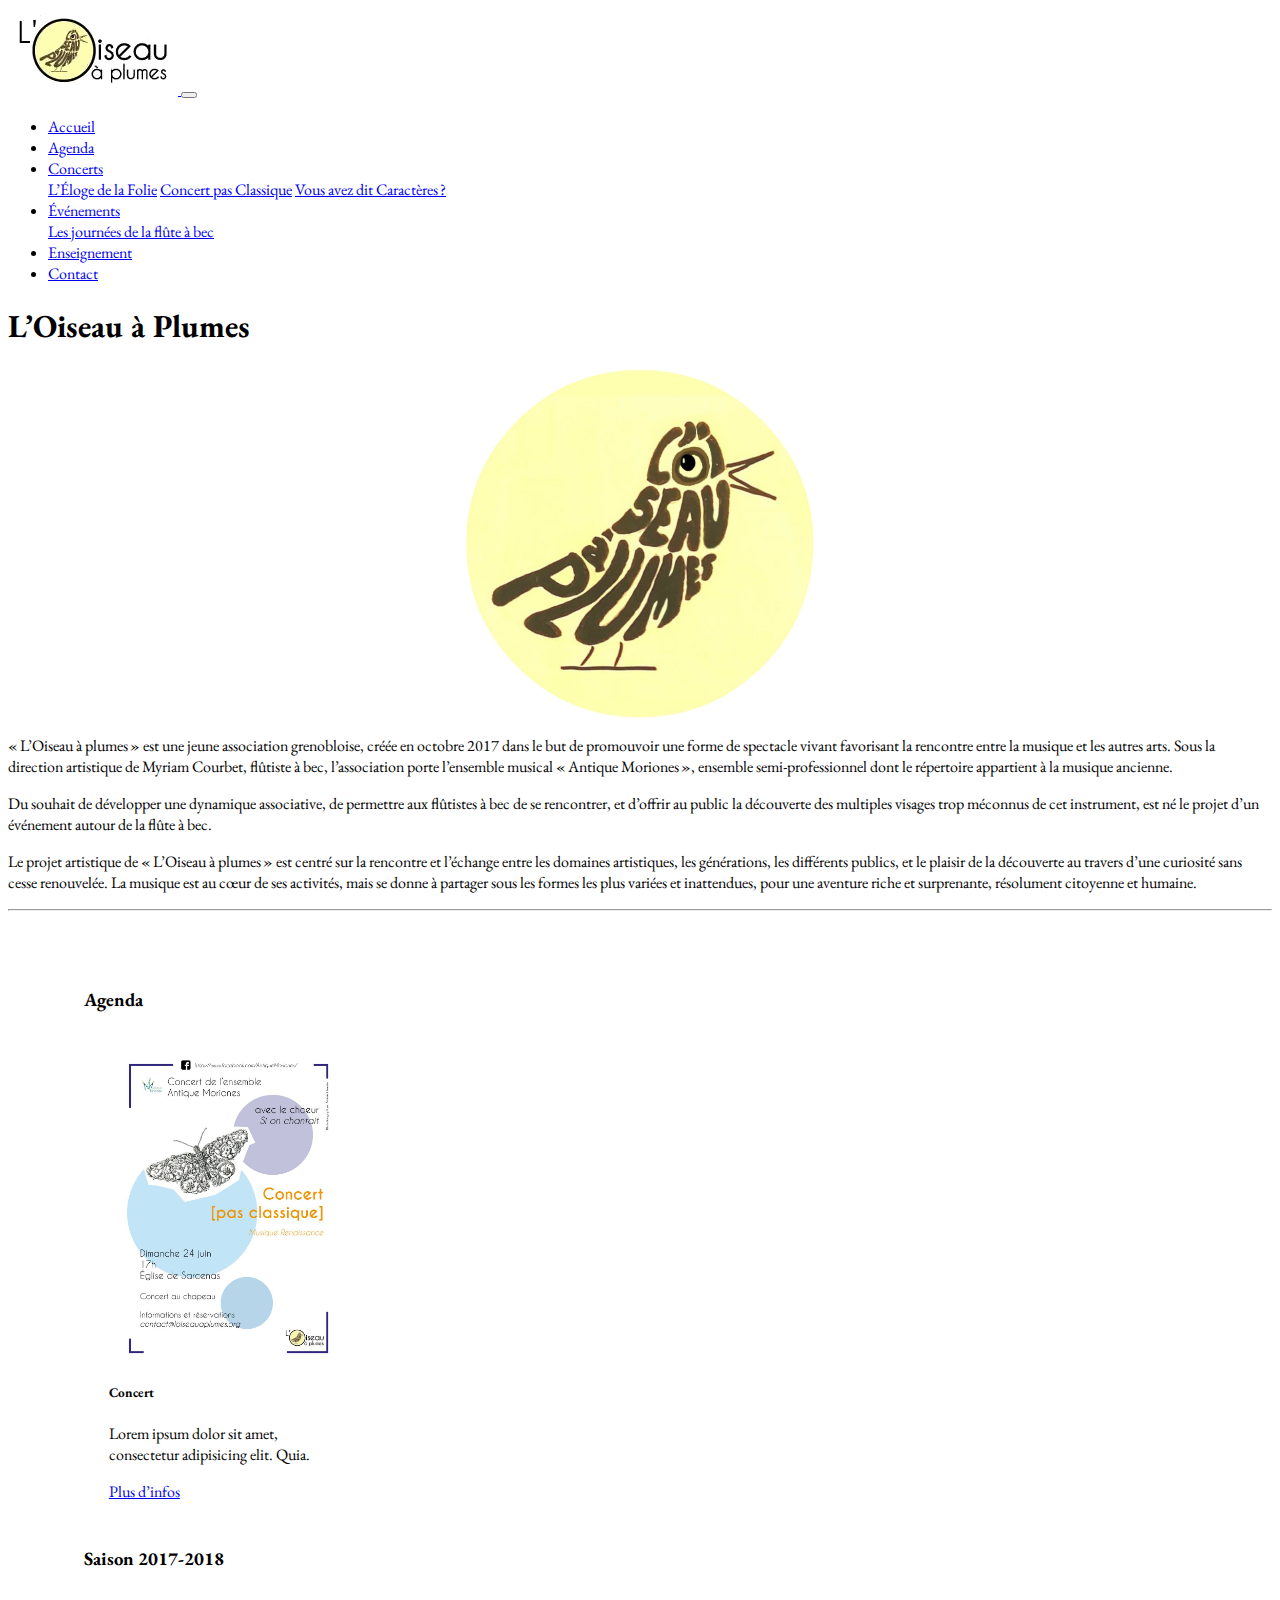
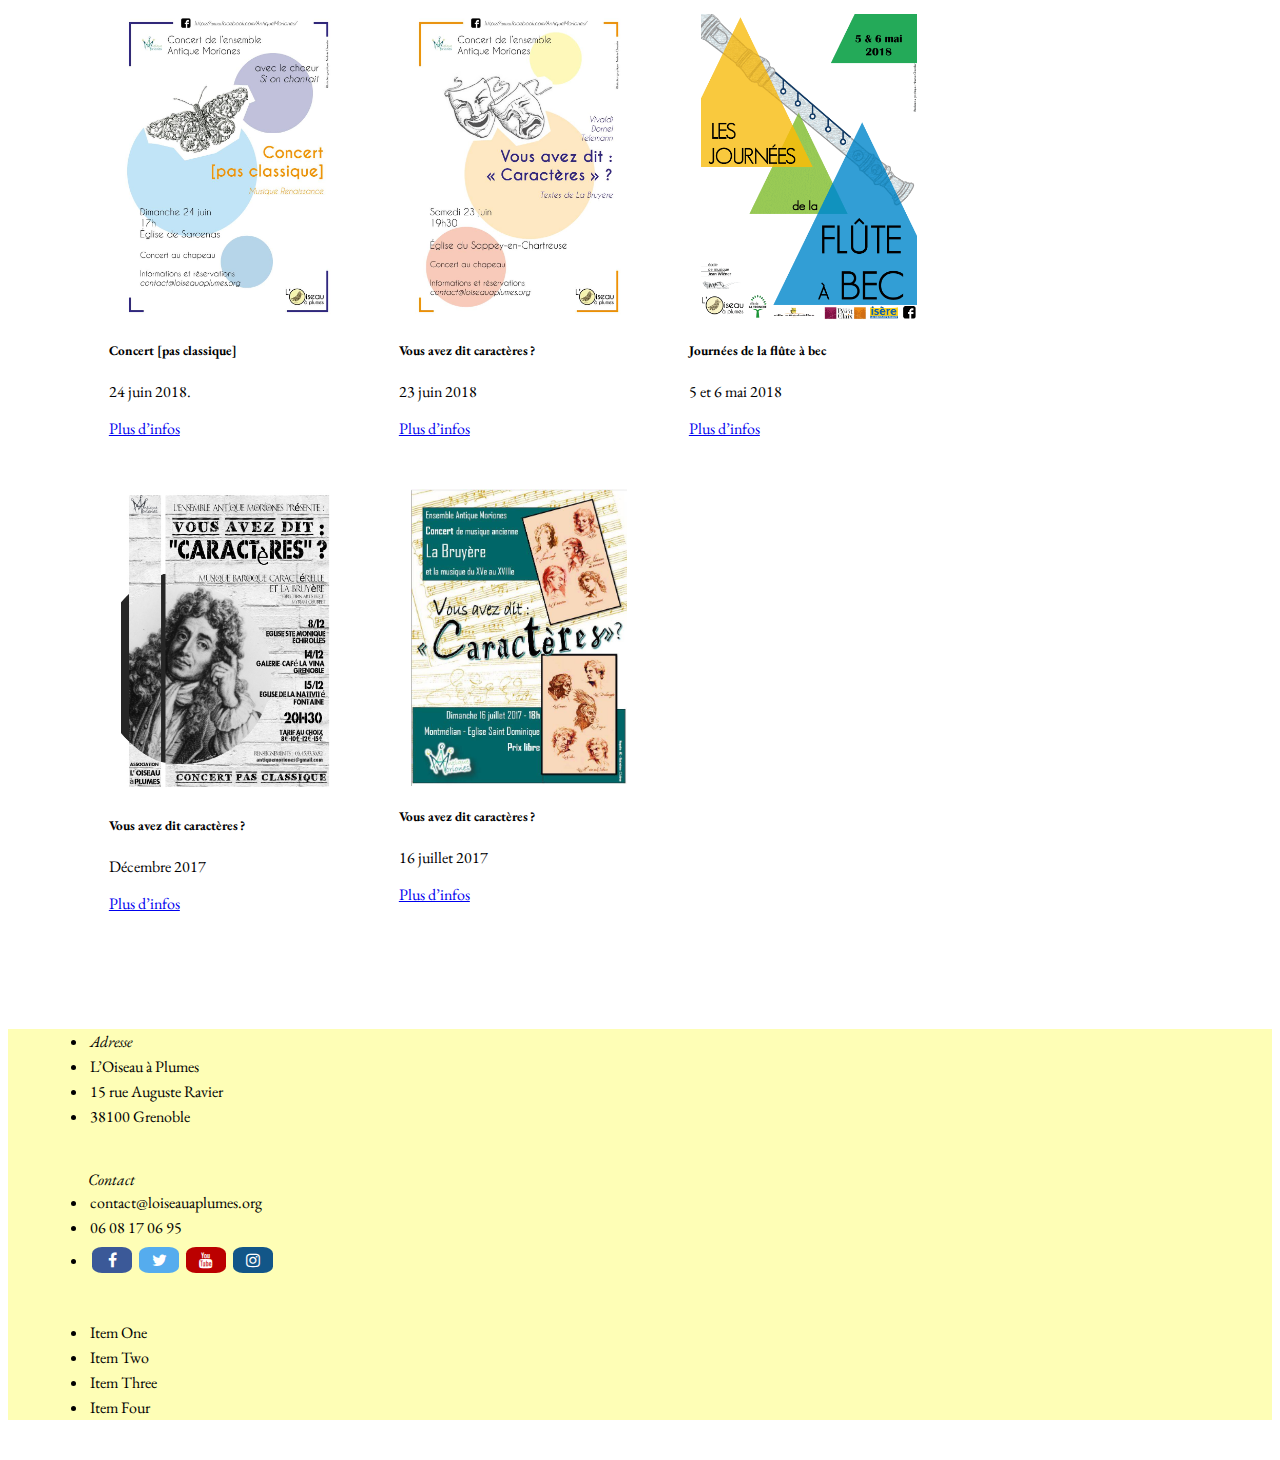
<file: index.html>
<!--
#DONE#Courte description
Agenda : concerts/événements
actu
derniers concerts

cours particuliers
But
Offre (vous avez dit caractères, bal renaissance, éloge de la folie)
Philosophie ?
Contacts (mails, Facebook, adresse physique…?)
Entités regroupées sous l'oiseau à plumes ⇒ liens vers des pages ou des google sites séparés (référencés : http://loiseauaplumes.org/”entité”)
Photos
Vidéos ⇒ oui en surveillant la taille :-)
Enregistrements
Presse/on parle de nous
Renseignements administratifs (siret, ape, licences etc) sur une page séparée ou en bas de page systématique ? -->


<!DOCTYPE html>
<html lang="fr">
	<head>
		<meta charset="utf-8">
		<meta name="viewport" content="width=device-width, initial-scale=1, shrink-to-fit=no">
		<link rel="stylesheet" href="https://stackpath.bootstrapcdn.com/bootstrap/4.1.3/css/bootstrap.min.css" integrity="sha384-MCw98/SFnGE8fJT3GXwEOngsV7Zt27NXFoaoApmYm81iuXoPkFOJwJ8ERdknLPMO" crossorigin="anonymous">
		<link rel="stylesheet" href="style.css">
		<link href="https://fonts.googleapis.com/css?family=EB+Garamond|Roboto" rel="stylesheet">
		<link rel="stylesheet" href="https://cdnjs.cloudflare.com/ajax/libs/font-awesome/4.7.0/css/font-awesome.min.css">
		<title>L’Oiseau à Plumes</title>
	</head>
	<body>
		<nav class="navbar navbar-expand-md navbar-light bg-light">
			<a class="navbar-brand" href="index.html">
				<img src="content/logos/oiseau_text.png" width="170" height="87" alt="logo+nom">
			</a>
			<button class="navbar-toggler" type="button" data-toggle="collapse" data-target="#navbarSupportedContent" aria-controls="navbarSupportedContent" aria-expanded="false" aria-label="Toggle navigation">
				<span class="navbar-toggler-icon"></span>
			</button>

			<div class="collapse navbar-collapse" id="navbarSupportedContent">
				<ul class="navbar-nav mr-auto">
					<li class="nav-item">
						<a class="nav-link active" href="index.html">Accueil<span class="sr-only">(current)</span></a>
					</li>
					<li class="nav-item">
						<a class="nav-link" href="agenda.html">Agenda</a>
					</li>
					<li class="nav-item dropdown">
						<a class="nav-link dropdown-toggle" href="#" id="navbarDropdown" role="button" data-toggle="dropdown" aria-haspopup="true" aria-expanded="false">
							Concerts
						</a>
						<div class="dropdown-menu" aria-labelledby="navbarDropdown">
							<a class="dropdown-item" href="eloge-de-la-folie.html">L’Éloge de la Folie</a>
							<a class="dropdown-item" href="concert-pas-classique.html">Concert pas Classique</a>
							<a class="dropdown-item" href="vous-avez-dit-caractere.html">Vous avez dit Caractères ?</a>
						</div>
					</li>
					<li class="nav-item dropdown">
						<a class="nav-link dropdown-toggle" href="#" id="navbarDropdown" role="button" data-toggle="dropdown" aria-haspopup="true" aria-expanded="false">
							Événements
						</a>
						<div class="dropdown-menu" aria-labelledby="navbarDropdown">
							<a class="dropdown-item" href="jfab.html">Les journées de la flûte à bec</a>
						</div>
					</li>
					<li class="nav-item">
						<a class="nav-link" href="enseignement.html">Enseignement</a>
					</li>
					<li class="nav-item">
						<a class="nav-link" href="contact.html">Contact</a>
					</li>
				</ul>
				<!-- <form class="form-inline my-2 my-lg-0">
					<input class="form-control mr-sm-2" type="search" placeholder="Search" aria-label="Search">
					<button class="btn btn-outline-success my-2 my-sm-0" type="submit">Search</button>
				</form> -->
			</div>
		</nav>
		<header id="pageHeader" class="container-fluid">
			<div class="row justify-content-center justify-content-lg-center">
				<div class="col-12 col-md-5 col-lg-4 col-xl-3"></div>
				<div class="col-12 col-md-7 col-lg-8 col-xl-5">
					<h1 class="page-header my-5 text-center">L’Oiseau à Plumes</h1>
				</div>
			</div>
			<div class="row justify-content-center justify-content-lg-center">
				<div id="logoContainer" class="col-12 col-md-5 col-lg-4 col-xl-3">
					<img src="content/logos/logo_oiseau.png" alt="Logo">
				</div>
				<div class="col-12 col-md-7 col-lg-8 col-xl-5">
					<p>«&#8239;L’Oiseau à plumes&#8239;» est une jeune association grenobloise, créée en octobre 2017 dans le but de promouvoir une forme de spectacle vivant favorisant la rencontre entre la musique et les autres arts. Sous la direction artistique de Myriam Courbet, flûtiste à bec, l’association porte l’ensemble musical «&#8239;Antique Moriones&#8239;», ensemble semi-professionnel dont le répertoire appartient à la musique ancienne.</p>
					<p>Du souhait de développer une dynamique associative, de permettre aux flûtistes à bec de se rencontrer, et d’offrir au public la découverte des multiples visages trop méconnus de cet instrument, est né le projet d’un événement autour de la flûte à bec.</p>
					<p>Le projet artistique de «&#8239;L’Oiseau à plumes&#8239;» est centré sur la rencontre et l’échange entre les domaines artistiques, les générations, les différents publics, et le plaisir de la découverte au travers d’une curiosité sans cesse renouvelée. La musique est au cœur de ses activités, mais se donne à partager sous les formes les plus variées et inattendues, pour une aventure riche et surprenante, résolument citoyenne et humaine.</p>
				</div>
			</div>
		</header>
		<hr class ="container">
		<div id="pageBody" class="container-fluid">
			<section id="newSeason" class="container-fluid">
				<h3>Agenda</h3>
				<div class="cardFlexBox">
					<div class="card">
						<div class="card-body">
							<img src="content/affiches_flyers/concert_pas_classique.jpg" alt="Affiche Concert pas classique">
							<h5 class="card-title">Concert</h5>
							<p class="card-text">Lorem ipsum dolor sit amet, consectetur adipisicing elit. Quia.</p>
							<a href="#" class="btn btn-primary">Plus d’infos</a>
						</div>
					</div>
				</div>
			</section>
			<section id="lastSeason" class="container-fluid">
				<h3>Saison 2017-2018</h3>
				<div class="cardFlexBox">
					<div class="card">
						<div class="card-body">
							<img src="content/affiches_flyers/concert_pas_classique.jpg" alt="Affiche Concert pas classique">
							<h5 class="card-title">Concert [pas classique]</h5>
							<p class="card-text">24 juin 2018.</p>
							<a href="#" class="btn btn-primary">Plus d’infos</a>
						</div>
					</div>
					<div class="card">
						<div class="card-body">
							<img src="content/affiches_flyers/vous_avez_dit_caracteres.jpg" alt="Affiche Vous avez dit Caratères">
							<h5 class="card-title">Vous avez dit caractères ?</h5>
							<p class="card-text">23 juin 2018</p>
							<a href="#" class="btn btn-primary">Plus d’infos</a>
						</div>
					</div>
					<div class="card">
						<div class="card-body">
							<img src="content/affiches_flyers/journees.png" alt="Affiche Journées de la flûte à bec">
							<h5 class="card-title">Journées de la flûte à bec</h5>
							<p class="card-text">5 et 6 mai 2018</p>
							<a href="#" class="btn btn-primary">Plus d’infos</a>
						</div>
					</div>
					<div class="card">
						<div class="card-body">
							<img src="content/affiches_flyers/Vous_avez_dit_caracteres_dec_17.jpg" alt="Affiche Vous avez dit Caratères">
							<h5 class="card-title">Vous avez dit caractères ?</h5>
							<p class="card-text">Décembre 2017</p>
							<a href="#" class="btn btn-primary">Plus d’infos</a>
						</div>
					</div>
					<div class="card">
						<div class="card-body">
							<img src="content/affiches_flyers/Vous_avez_dit_caracteres_montmellian.jpg" alt="Affiche Vous avez dit Caratères">
							<h5 class="card-title">Vous avez dit caractères ?</h5>
							<p class="card-text">16 juillet 2017</p>
							<a href="#" class="btn btn-primary">Plus d’infos</a>
						</div>
					</div>
				</div>
			</section>

		</div>
		<footer id="pageFooter" class="container-fluid text-center justify-content-around">
			<div class="row">
				<div class="col-md-4">
					<ul class="list-group">
						<li class="list-group-item border-0"><em>Adresse</em></li>
						<li class="list-group-item border-0">L’Oiseau à Plumes</li>
						<li class="list-group-item border-0">15 rue Auguste Ravier</li>
						<li class="list-group-item border-0">38100 Grenoble</li>
					</ul>
				</div>
				<div class="col-md-4">
					<ul class="list-group">
						<em>Contact</em>
						<li class="list-group-item border-0">contact@loiseauaplumes.org</li>
						<li class="list-group-item border-0">06 08 17 06 95</li>
						<li class="list-group-item border-0">
							<a href="https://www.facebook.com/loiseauaplumes" class="fa fa-facebook"></a>
							<a href="#" class="fa fa-twitter"></a>
							<a href="#" class="fa fa-youtube"></a>
							<a href="#" class="fa fa-instagram"></a>
						</li>
					</ul>
				</div>
				<div class="col-md-4">
					<ul class="list-group">
						<li class="list-group-item border-0">Item One</li>
						<li class="list-group-item border-0">Item Two</li>
						<li class="list-group-item border-0">Item Three</li>
						<li class="list-group-item border-0">Item Four</li>
					</ul>
				</div>
			</div>
		</footer>

		<script src="https://code.jquery.com/jquery-3.3.1.slim.min.js" integrity="sha384-q8i/X+965DzO0rT7abK41JStQIAqVgRVzpbzo5smXKp4YfRvH+8abtTE1Pi6jizo" crossorigin="anonymous"></script>
		<script src="https://cdnjs.cloudflare.com/ajax/libs/popper.js/1.14.3/umd/popper.min.js" integrity="sha384-ZMP7rVo3mIykV+2+9J3UJ46jBk0WLaUAdn689aCwoqbBJiSnjAK/l8WvCWPIPm49" crossorigin="anonymous"></script>
		<script src="https://stackpath.bootstrapcdn.com/bootstrap/4.1.3/js/bootstrap.min.js" integrity="sha384-ChfqqxuZUCnJSK3+MXmPNIyE6ZbWh2IMqE241rYiqJxyMiZ6OW/JmZQ5stwEULTy" crossorigin="anonymous"></script>
	</body>
</html>
</file>
<file: style.css>
body {
	font-family: "EB Garamond", Georgia, Serif;
}
aside {
	border: 2px solid;
}
img {
}

#pageHeader {
}

#logoContainer {
}

#pageHeader img{
	display: block;
	margin: 0 auto;
	max-width: 350px;
	width: 100%;
}
.cardFlexBox {
	display: flex;
	flex-wrap: wrap;
	justify-content: start;
}

.cardFlexBox .card {
	margin: 25px;
	width: 240px;
}

.cardFlexBox img {
	display: block;
	margin: 0 auto;
	margin-bottom: 10px;
	width: 90%;
}

#pageBody {
	padding: 50px 6%;
}

#pageFooter {
	background-color: #FEFEB6;
}

#pageFooter ul {
	margin: 40px;
}
#pageFooter li {
	background-color: #FEFEB6;
	padding: 2px;
}

.fa {
  padding: 5px;
  font-size: 15px;
  width: 30px;
  text-align: center;
  text-decoration: none;
  margin: 5px 2px;
  border-radius: 25%;
}

.fa:hover {
    opacity: 0.7;
}

.fa-facebook {
  background: #3B5998;
  color: white;
}

.fa-twitter {
  background: #55ACEE;
  color: white;
}

.fa-youtube {
  background: #bb0000;
  color: white;
}

.fa-instagram {
  background: #125688;
  color: white;
}
</file>
